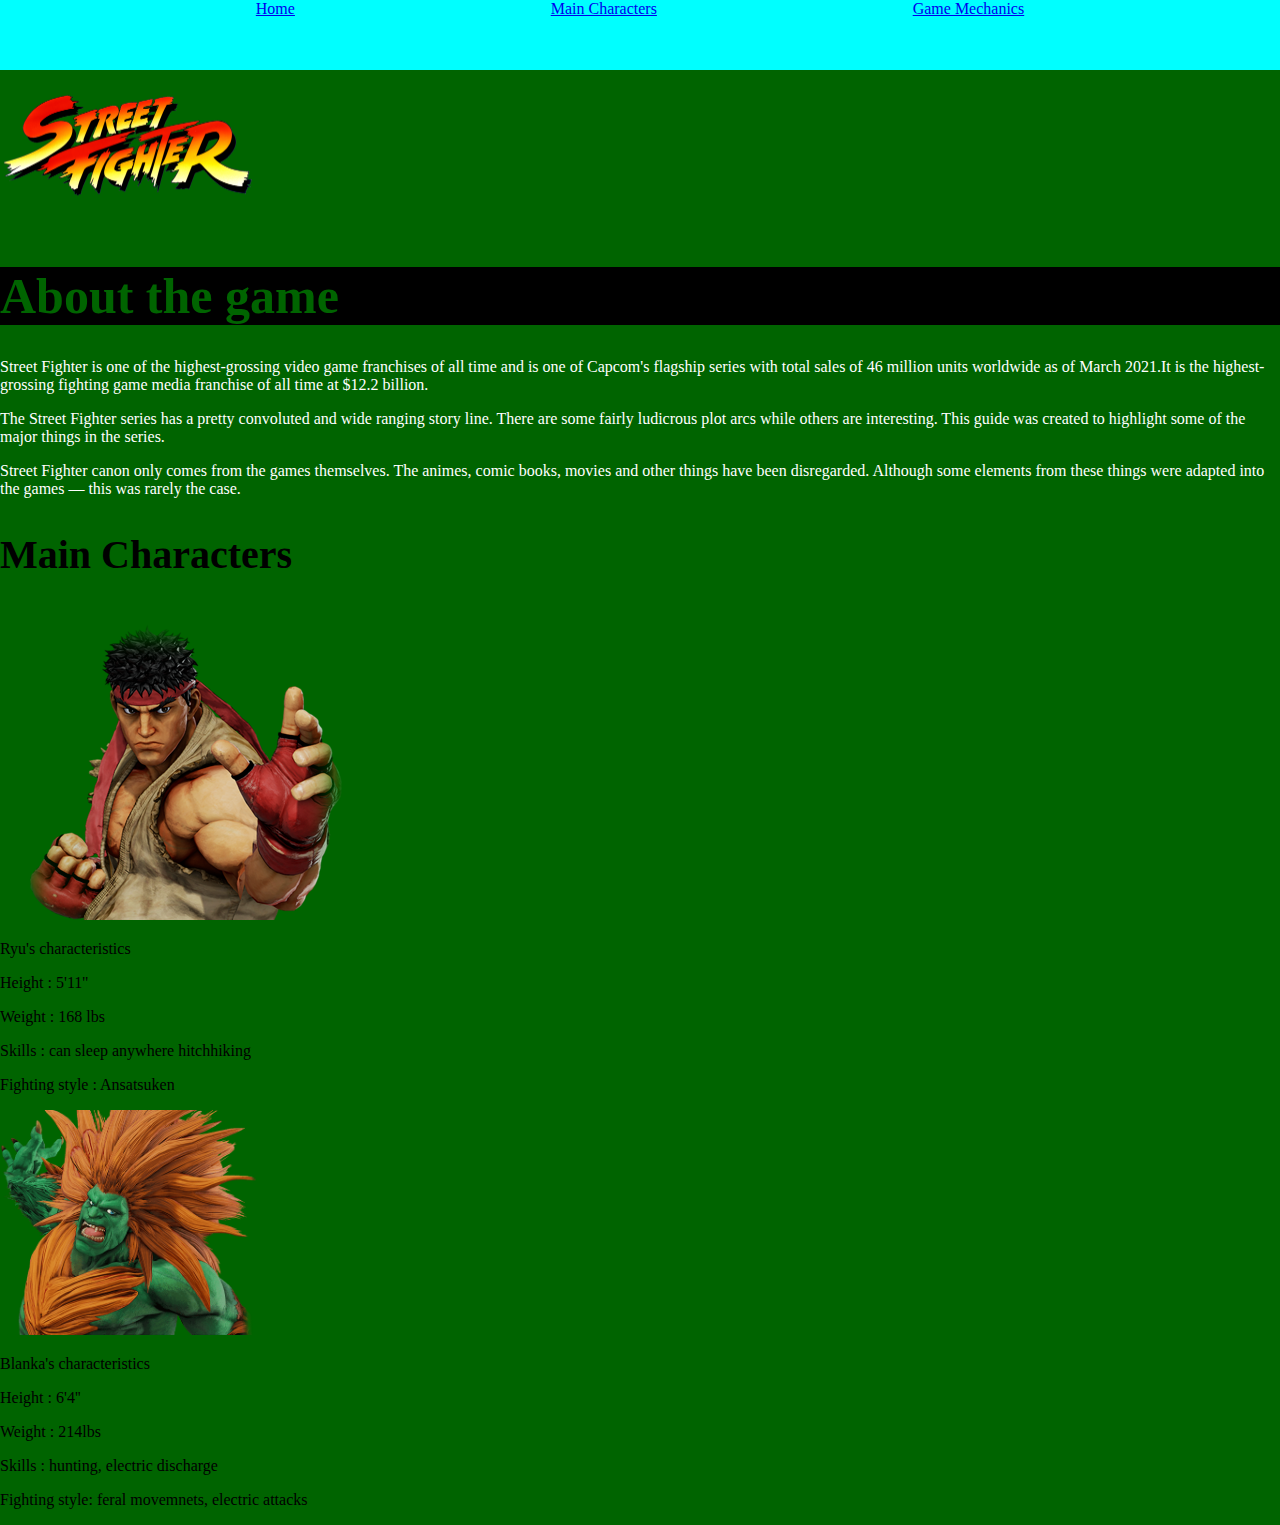
<file: index.html>
<!DOCTYPE html>
<html lang="en">
<head>
    <meta charset="UTF-8">
    <title>Home</title>
<link rel="stylesheet" href="style.css">
</head>
<body>
    <div id="navbar">
    <a href="index.html">Home</a>
    <a href="characters.html">Main Characters</a>
    <a href="aboutme.html">Game Mechanics</a>
    </div>
    
<img id="game" src="Street fighter.png" alt="view">

<h1 id="welcome">About the game</h1>

<p class="whitetext" >Street Fighter is one of the highest-grossing video game franchises of all time and is one of Capcom's flagship series with total sales of 46 million units worldwide as of March 2021.It is the highest-grossing fighting game media franchise of all time at $12.2 billion.</p>

<p class="whitetext">The Street Fighter series has a pretty convoluted and wide ranging story line. There are some fairly ludicrous plot arcs while others are interesting. This guide was created to highlight some of the major things in the series.</p>

<p class="whitetext">Street Fighter canon only comes from the games themselves. The animes, comic books, movies and other things have been disregarded. Although some elements from these things were adapted into the games — this was rarely the case.</p>

<h2>Main Characters</h2>

<img src="Ryu.png">

<p>Ryu's characteristics</p>
 
<p>Height : 5'11''</p>

<p>Weight : 168 lbs</p>

<p>Skills : can sleep anywhere hitchhiking</p>

<p>Fighting style : Ansatsuken</p>



<img class="blanka" src="Blanka.png">

<p>Blanka's characteristics</p>
 
<p>Height : 6'4''</p>

<p>Weight : 214lbs</p>

<p>Skills : hunting, electric discharge</p>

<p>Fighting style: feral movemnets, electric attacks</p>

</body>
</html>
</file>
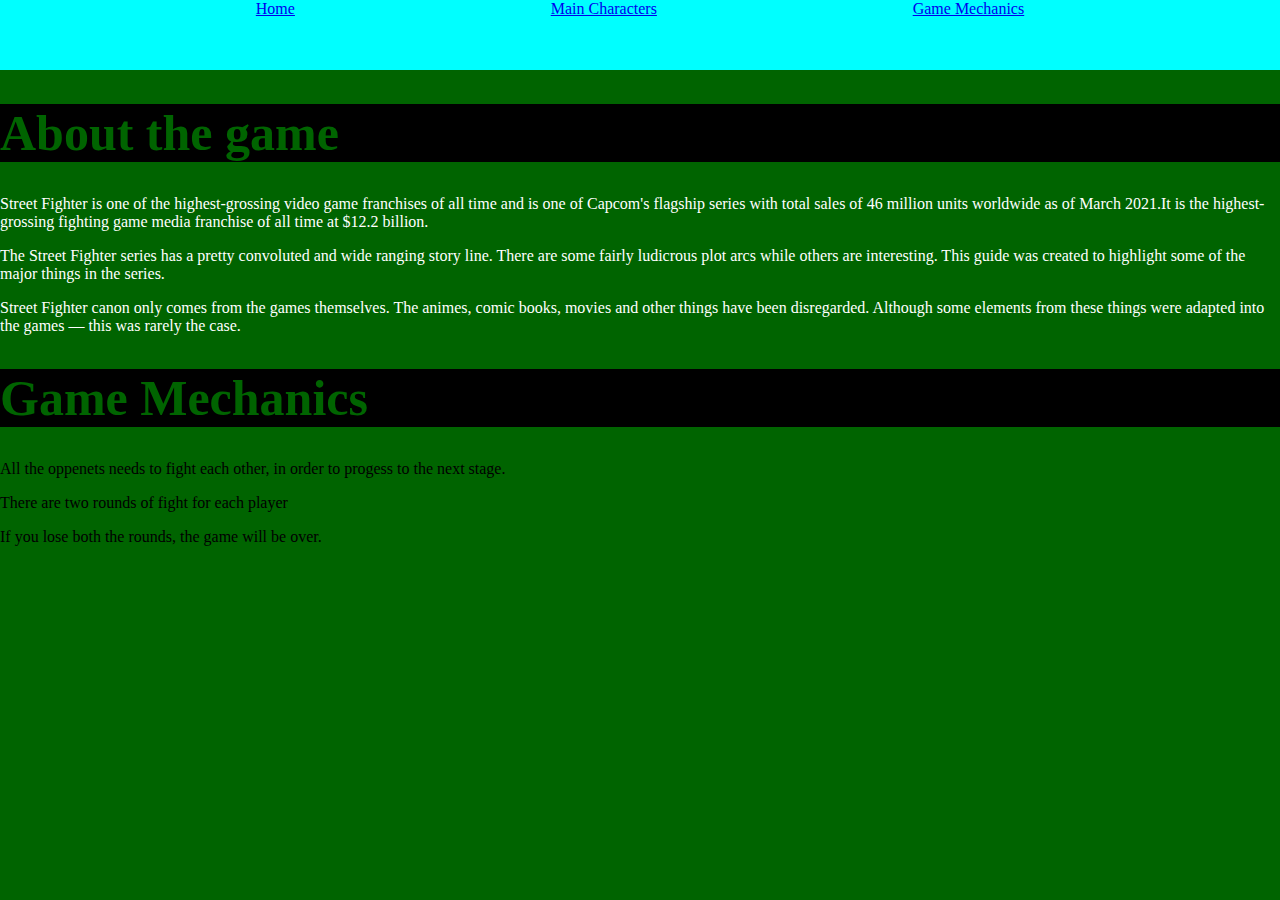
<file: aboutme.html>
<!DOCTYPE html>
<html lang="en">
<head>
    <meta charset="UTF-8">
    <title>Info</title>
    <link rel="stylesheet" href="style.css">
</head>
<body>
    
    <div id="navbar">
        <a href="index.html">Home</a>
        <a href="characters.html">Main Characters</a>
        <a href="aboutme.html">Game Mechanics</a>
        </div>
        
 <h1 id="welcome">About the game</h1>

<p class="whitetext" >Street Fighter is one of the highest-grossing video game franchises of all time and is one of Capcom's flagship series with total sales of 46 million units worldwide as of March 2021.It is the highest-grossing fighting game media franchise of all time at $12.2 billion.</p>

<p class="whitetext">The Street Fighter series has a pretty convoluted and wide ranging story line. There are some fairly ludicrous plot arcs while others are interesting. This guide was created to highlight some of the major things in the series.</p>

<p class="whitetext">Street Fighter canon only comes from the games themselves. The animes, comic books, movies and other things have been disregarded. Although some elements from these things were adapted into the games — this was rarely the case.</p>

        <h1 id="welcome">Game Mechanics</h1>

        <p>All the oppenets needs to fight each other, in order to progess to the next stage.</p>

        <p> There are two rounds of fight for each player</p>

        <P>If you lose both the rounds, the game will be over.</P>

    </body>
</html>
</file>
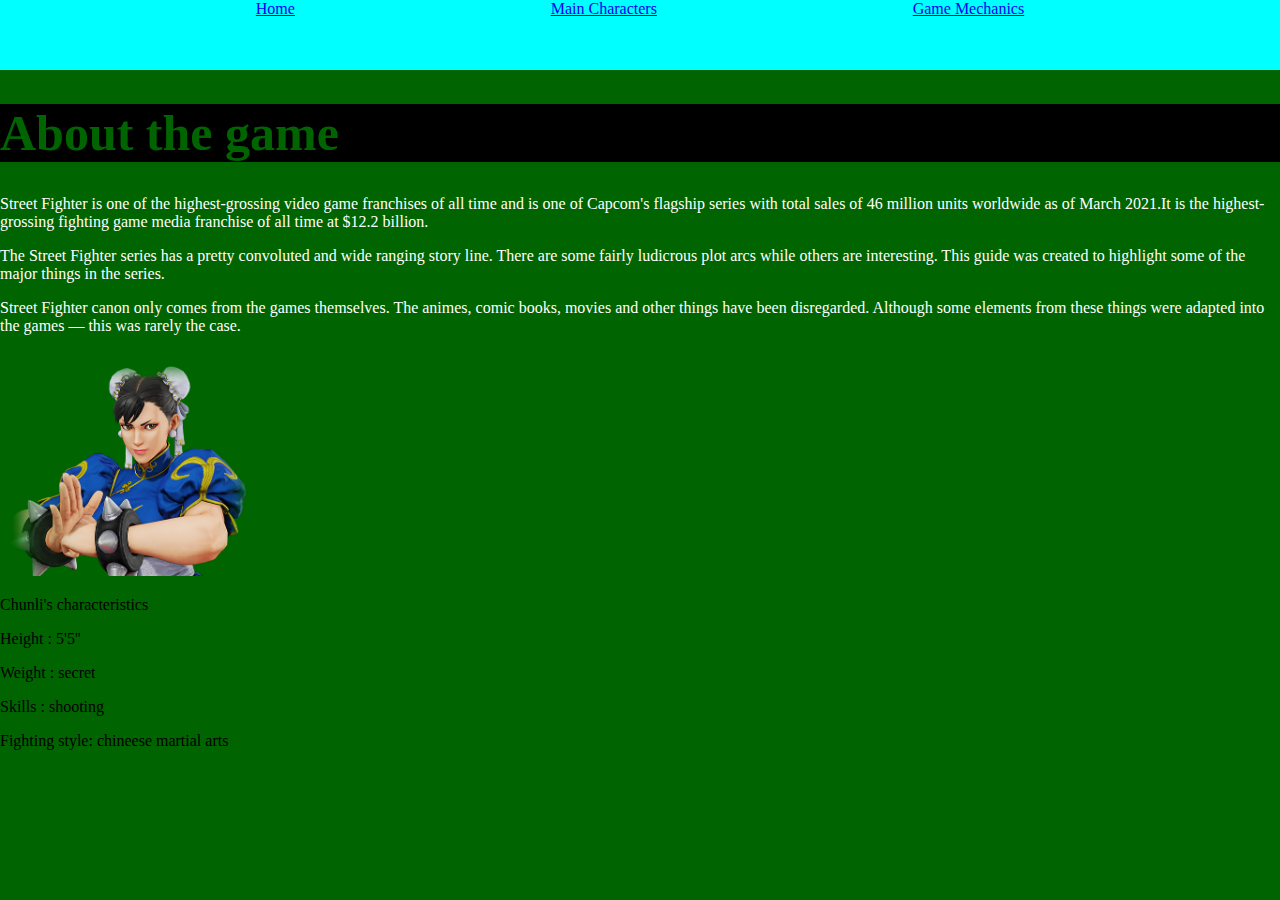
<file: characters.html>
<!DOCTYPE html>
<html lang="en">
<head>
    <meta charset="UTF-8">
    <title>Main Characters</title>
    <link rel="stylesheet" href="style.css">
</head>
<body>
    <div id="navbar">
        <a href="index.html">Home</a>
        <a href="characters.html">Main Characters</a>
        <a href="aboutme.html">Game Mechanics</a>
        </div>

<h1 id="welcome">About the game</h1>

<p class="whitetext" >Street Fighter is one of the highest-grossing video game franchises of all time and is one of Capcom's flagship series with total sales of 46 million units worldwide as of March 2021.It is the highest-grossing fighting game media franchise of all time at $12.2 billion.</p>

<p class="whitetext">The Street Fighter series has a pretty convoluted and wide ranging story line. There are some fairly ludicrous plot arcs while others are interesting. This guide was created to highlight some of the major things in the series.</p>

<p class="whitetext">Street Fighter canon only comes from the games themselves. The animes, comic books, movies and other things have been disregarded. Although some elements from these things were adapted into the games — this was rarely the case.</p>


 <img id="game" src="Chunli.png">

<p>Chunli's characteristics</p>
 
<p>Height : 5'5''</p>

<p>Weight : secret</p>

<p>Skills : shooting</p>

<p>Fighting style: chineese martial arts</p>
</body>
</html>
</file>
<file: style.css>
body {
    margin: 0px;
background-color: darkgreen;

}

#navbar {
    background-color: cyan;
    height: 70px;
    display: flex;
    justify-content: space-evenly
}

img {
    height: 20%;
}

h1 {
    color: darkgreen;
    font-size: 50px;
}
.whitetext {
    color: white;
    font-size: 30pxs;
    text-shadow: wheat;
}

h2 {
    font-size: 40px;
}

.blanka {
    width: 20%;
}

#welcome {
    background-color: black;
}

#game {
    width: 20%;
}
</file>
